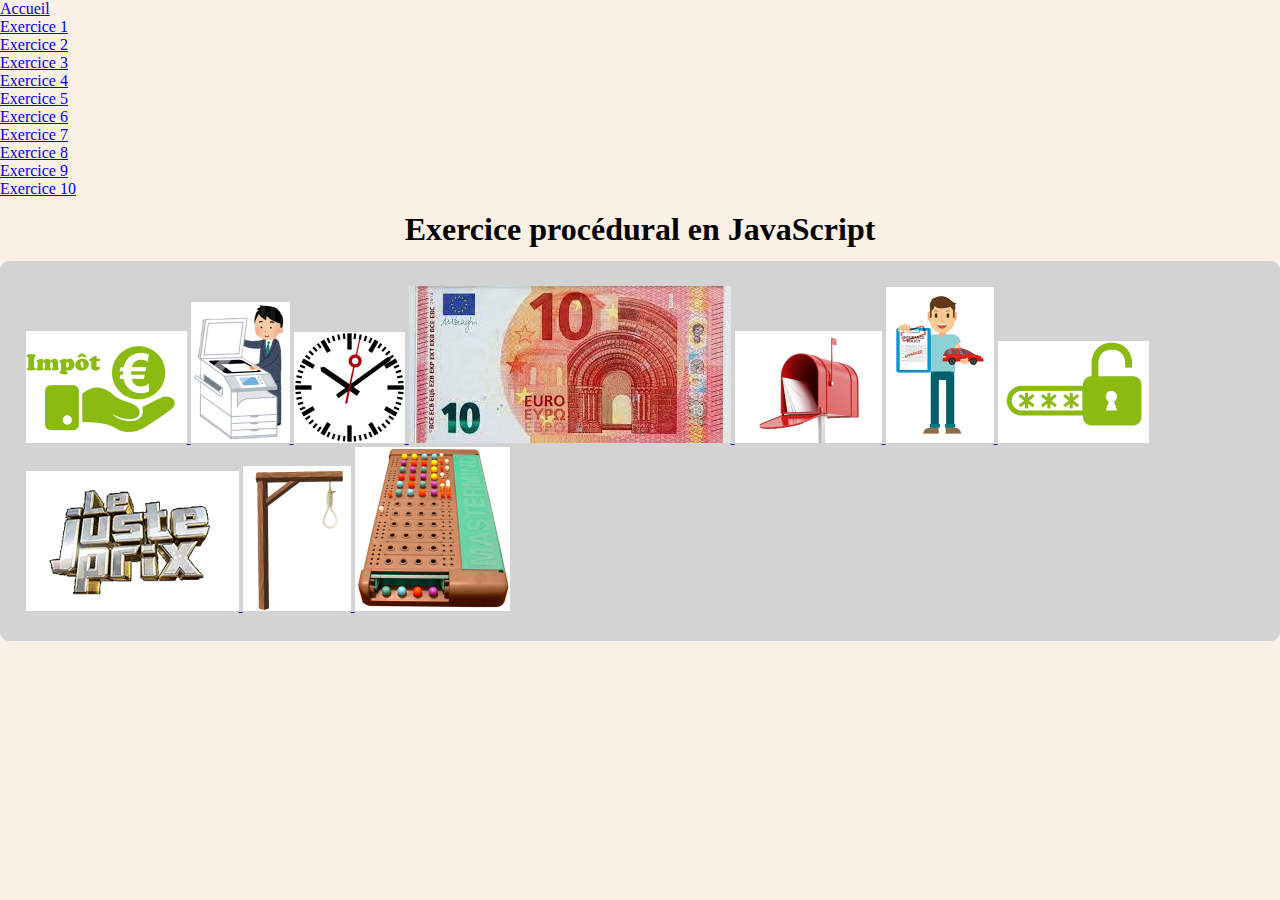
<file: index.html>
<!DOCTYPE html>
<html lang="en">

<head>
    <meta charset="UTF-8">
    <meta name="viewport" content="width=device-width, initial-scale=1.0">
    <link href="https://cdn.jsdelivr.net/npm/bootstrap@5.1.3/dist/css/bootstrap.min.css" rel="stylesheet"
        integrity="sha384-1BmE4kWBq78iYhFldvKuhfTAU6auU8tT94WrHftjDbrCEXSU1oBoqyl2QvZ6jIW3" crossorigin="anonymous">
    <link rel="stylesheet" href="./css/style.css">
    <link rel="shortcut icon" href="./images/lézard.png" type="image/x-icon">
    <title>Accueil</title>
</head>

<body>
    <header>
        <nav class="navbar navbar-expand-lg navbar-light bg-success">
            <div class="container-fluid">
                <a class="navbar-brand" href="index.html">Accueil</a>
                <button class="navbar-toggler" type="button" data-bs-toggle="collapse" data-bs-target="#navbarNav"
                    aria-controls="navbarNav" aria-expanded="false" aria-label="Toggle navigation">
                    <span class="navbar-toggler-icon"></span>
                </button>
                <div class="collapse navbar-collapse" id="navbarNav">
                    <ul class="navbar-nav">

                        <li class="nav-item">
                            <a class="nav-link" href="Exo1.html">Exercice 1</a>
                        </li>
                        <li class="nav-item">
                            <a class="nav-link" href="Exo2.html">Exercice 2</a>
                        </li>
                        <li class="nav-item">
                            <a class="nav-link" href="Exo3.html">Exercice 3</a>
                        </li>
                        <li class="nav-item">
                            <a class="nav-link" href="Exo4.html">Exercice 4</a>
                        </li>
                        <li class="nav-item">
                            <a class="nav-link" href="Exo5.html">Exercice 5</a>
                        </li>
                        <li class="nav-item">
                            <a class="nav-link" href="Exo6.html">Exercice 6</a>
                        </li>
                        <li class="nav-item">
                            <a class="nav-link" href="Exo7.html">Exercice 7</a>
                        </li>
                        <li class="nav-item">
                            <a class="nav-link" href="Exo8.html">Exercice 8</a>
                        </li>
                        <li class="nav-item">
                            <a class="nav-link" href="Exo9.html">Exercice 9</a>
                        </li>
                        <li class="nav-item">
                            <a class="nav-link" href="Exo10.html">Exercice 10</a>
                        </li>

                    </ul>
                </div>
            </div>
        </nav>
    </header>

    <h1>Exercice procédural en JavaScript</h1>

    <div class="container">
        <a href="Exo1.html">
            <img src="./images/impots.png" alt="impot">
        </a>
        <a href="Exo2.html">
            <img src="./images/photocopie.png" alt="">
        </a>
        <a href="Exo3.html">
            <img src="./images/clock.png" alt="">
        </a>
        <a href="Exo4.html">
            <img src="./images/dix_euros.jpg" alt="">
        </a>
        <a href="Exo5.html">
            <img src="./images/emailAdresse.png" alt="">
        </a>
        <a href="Exo6.html">
            <img src="./images/assurance.png" alt="">
        </a>
        <a href="Exo7.html">
            <img src="./images/cadenas.png" alt="">
        </a>
        <a href="Exo8.html">
            <img src="./images/justeprix.png" alt="">
        </a>
        <a href="Exo9.html">
            <img src="./images/penduJeu.png" alt="">
        </a>
        <a href="Exo10.html">
            <img src="./images/mastermind.png" alt="">
        </a>
    </div>




    <script src="https://cdn.jsdelivr.net/npm/bootstrap@5.1.3/dist/js/bootstrap.bundle.min.js"
        integrity="sha384-ka7Sk0Gln4gmtz2MlQnikT1wXgYsOg+OMhuP+IlRH9sENBO0LRn5q+8nbTov4+1p"
        crossorigin="anonymous"></script>
</body>

</html>
</file>
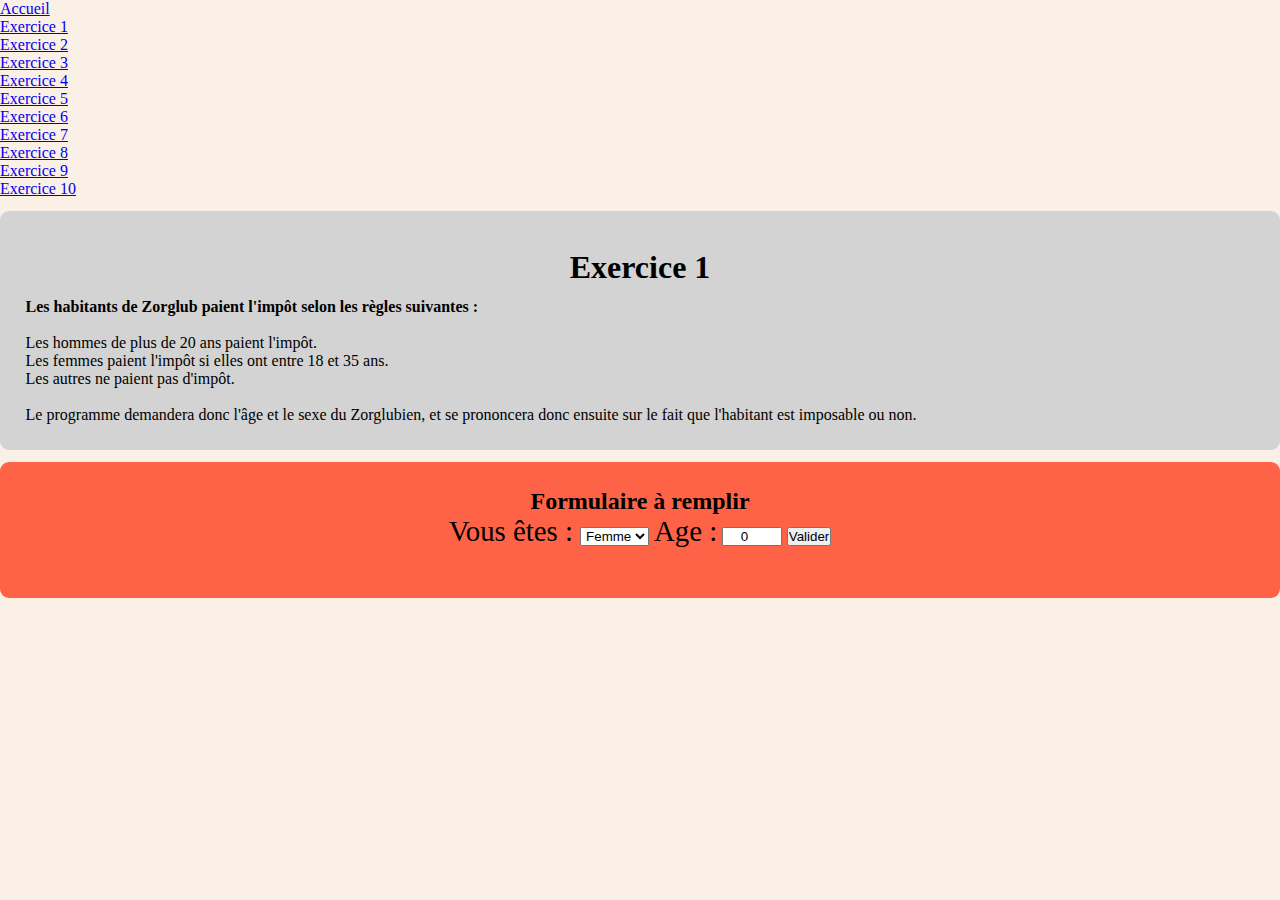
<file: Exo1.html>
<!DOCTYPE html>
<html lang="en">

<head>
    <meta charset="UTF-8">
    <meta name="viewport" content="width=device-width, initial-scale=1.0">
    <link href="https://cdn.jsdelivr.net/npm/bootstrap@5.1.3/dist/css/bootstrap.min.css" rel="stylesheet"
        integrity="sha384-1BmE4kWBq78iYhFldvKuhfTAU6auU8tT94WrHftjDbrCEXSU1oBoqyl2QvZ6jIW3" crossorigin="anonymous">
    <link rel="stylesheet" href="./css/style.css">
    <link rel="stylesheet" href="./css/exo1style.css">
    <link rel="shortcut icon" href="./images/lézard.png" type="image/x-icon">
    <title>Exercice 1</title>
</head>

<body>
    <header>
        <nav class="navbar fixed-top navbar-expand-lg navbar-light bg-success">
            <div class="container-fluid">
                <a class="navbar-brand" href="index.html">Accueil</a>
                <button class="navbar-toggler" type="button" data-bs-toggle="collapse" data-bs-target="#navbarNav"
                    aria-controls="navbarNav" aria-expanded="false" aria-label="Toggle navigation">
                    <span class="navbar-toggler-icon"></span>
                </button>
                <div class="collapse navbar-collapse" id="navbarNav">
                    <ul class="navbar-nav">

                        <li class="nav-item">
                            <a class="nav-link" href="Exo1.html">Exercice 1</a>
                        </li>
                        <li class="nav-item">
                            <a class="nav-link" href="Exo2.html">Exercice 2</a>
                        </li>
                        <li class="nav-item">
                            <a class="nav-link" href="Exo3.html">Exercice 3</a>
                        </li>
                        <li class="nav-item">
                            <a class="nav-link" href="Exo4.html">Exercice 4</a>
                        </li>
                        <li class="nav-item">
                            <a class="nav-link" href="Exo5.html">Exercice 5</a>
                        </li>
                        <li class="nav-item">
                            <a class="nav-link" href="Exo6.html">Exercice 6</a>
                        </li>
                        <li class="nav-item">
                            <a class="nav-link" href="Exo7.html">Exercice 7</a>
                        </li>
                        <li class="nav-item">
                            <a class="nav-link" href="Exo8.html">Exercice 8</a>
                        </li>
                        <li class="nav-item">
                            <a class="nav-link" href="Exo9.html">Exercice 9</a>
                        </li>
                        <li class="nav-item">
                            <a class="nav-link" href="Exo10.html">Exercice 10</a>
                        </li>

                    </ul>
                </div>
            </div>
        </nav>
    </header>


    <div class="container">
        <h1>Exercice 1</h1>
        <p>
            <strong>Les habitants de Zorglub paient l'impôt selon les règles suivantes : </strong><br>
            <br>
            Les hommes de plus de 20 ans paient l'impôt.<br>

            Les femmes paient l'impôt si elles ont entre 18 et 35 ans.<br>

            Les autres ne paient pas d'impôt.<br>
            <br>
            Le programme demandera donc l'âge et le sexe du Zorglubien, et se prononcera donc ensuite sur le fait que
            l'habitant est
            imposable ou non.
        </p>
    </div>

    <!--Début de l'exo-->
    <div id="exo" class="container">
        <h2>Formulaire à remplir</h2>


        <form action="" method="post" class="row g-1 w-50 mx-auto">
            <label class="col1" for="sex">Vous êtes : </label>
            <select class="col2" name="genre" id="genre">
                <option value="femme">Femme</option>
                <option value="homme">Homme</option>
            </select>
            <label class="col3" for="age">Age :</label>
            <input class="col4" type="number" id="age" name="age" min="0" max="100" step="1" value="0">

            <!--button-->
            <input id="valide" class="btn btn-primary col5" type="submit" value="Valider">


        </form>

        <!--Message de réponse-->
        <div id="message"></div>



    </div>


    <!--Début du Javascript-->
    <script>
        "use strict"; // Oblige la déclaration des variables
        // Zone de déclaration des PROCEDURES ET FONCTIONS
        function calculImpo(event) {
            let genre = document.getElementById("genre");
            let age = document.getElementById("age");
            let c1, c2;
            c1 = (genre.value === "homme") && (age.value > 20);
            c2 = (genre.value == "femme") && (age.value > 18) && (age < 35);
            //message
            message = document.getElementById("message");
            if (c1 || c2) {
                message.innerHTML = "<h2>Vous êtes imposable</h2>";
            } else {
                message.innerHTML = "<h2>Vous n'êtes pas imposable</h2>";
            }
            //Permet de désactiver l'envoi du formulaire
            event.preventDefault();
        }


        // Zone de déclaration des variables GLOBALES 
        // (celles du programme PRINCIPAL)


        let message;
        // Se déclenche lorsque TOUTE LA PAGE est chargée (Style, images etc..)
        window.addEventListener('load', (event) => {
            // Le code de PROGRAMME PRINCIPAL   

            //Le bouton
            let btn = document.getElementById("valide");
            btn.addEventListener("click", calculImpo
                , false);

        });



    </script>


    <script src="https://cdn.jsdelivr.net/npm/bootstrap@5.1.3/dist/js/bootstrap.bundle.min.js"
        integrity="sha384-ka7Sk0Gln4gmtz2MlQnikT1wXgYsOg+OMhuP+IlRH9sENBO0LRn5q+8nbTov4+1p"
        crossorigin="anonymous"></script>
</body>

</html>
</file>
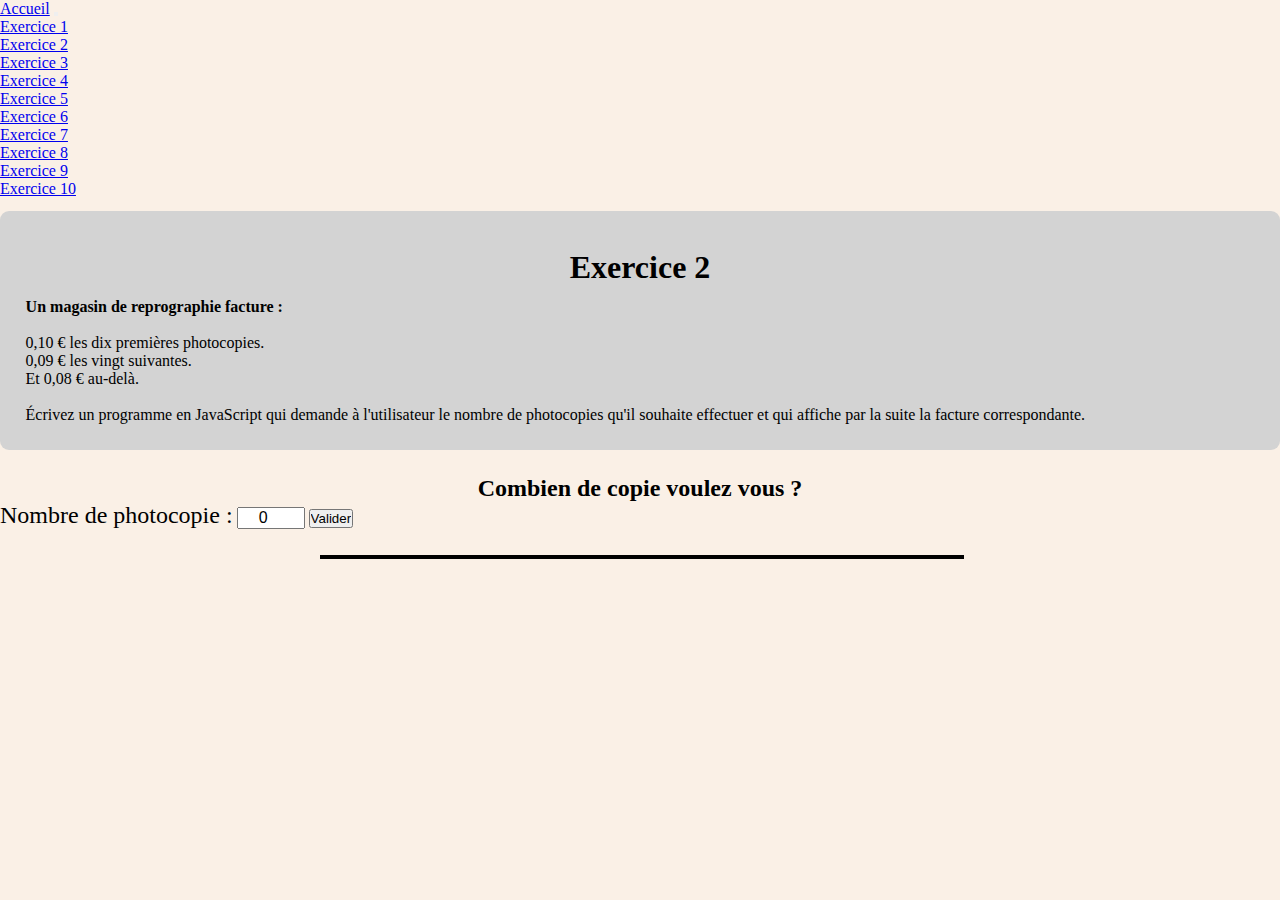
<file: Exo2.html>
<!DOCTYPE html>
<html lang="en">

<head>
    <meta charset="UTF-8">
    <meta name="viewport" content="width=device-width, initial-scale=1.0">
    <link rel="shortcut icon" href="./images/lézard.png" type="image/x-icon">
    <link href="https://cdn.jsdelivr.net/npm/bootstrap@5.1.3/dist/css/bootstrap.min.css" rel="stylesheet"
        integrity="sha384-1BmE4kWBq78iYhFldvKuhfTAU6auU8tT94WrHftjDbrCEXSU1oBoqyl2QvZ6jIW3" crossorigin="anonymous">
    <link rel="stylesheet" href="./css/style.css">
    <link rel="stylesheet" href="./css/exo2style.css">
    <title>Exercice 2</title>
</head>

<body>
    <header>
        <!--Barre de nav-->
        <nav class="navbar fixed-top navbar-expand-lg navbar-light bg-success">
            <div class="container-fluid">
                <a class="navbar-brand" href="index.html">Accueil</a>
                <button class="navbar-toggler" type="button" data-bs-toggle="collapse" data-bs-target="#navbarNav"
                    aria-controls="navbarNav" aria-expanded="false" aria-label="Toggle navigation">
                    <span class="navbar-toggler-icon"></span>
                </button>
                <div class="collapse navbar-collapse" id="navbarNav">
                    <ul class="navbar-nav">

                        <li class="nav-item">
                            <a class="nav-link" href="Exo1.html">Exercice 1</a>
                        </li>
                        <li class="nav-item">
                            <a class="nav-link" href="Exo2.html">Exercice 2</a>
                        </li>
                        <li class="nav-item">
                            <a class="nav-link" href="Exo3.html">Exercice 3</a>
                        </li>
                        <li class="nav-item">
                            <a class="nav-link" href="Exo4.html">Exercice 4</a>
                        </li>
                        <li class="nav-item">
                            <a class="nav-link" href="Exo5.html">Exercice 5</a>
                        </li>
                        <li class="nav-item">
                            <a class="nav-link" href="Exo6.html">Exercice 6</a>
                        </li>
                        <li class="nav-item">
                            <a class="nav-link" href="Exo7.html">Exercice 7</a>
                        </li>
                        <li class="nav-item">
                            <a class="nav-link" href="Exo8.html">Exercice 8</a>
                        </li>
                        <li class="nav-item">
                            <a class="nav-link" href="Exo9.html">Exercice 9</a>
                        </li>
                        <li class="nav-item">
                            <a class="nav-link" href="Exo10.html">Exercice 10</a>
                        </li>

                    </ul>
                </div>
            </div>
        </nav>
    </header>
    <!--énoncer-->
    <div class="container">
        <h1>Exercice 2</h1>
        <p>
            <strong>Un magasin de reprographie facture :</strong><br>
            <br>
            0,10 € les dix premières photocopies.<br>

            0,09 € les vingt suivantes.<br>

            Et 0,08 € au-delà.<br>
            <br>
            Écrivez un programme en JavaScript qui demande à l'utilisateur le nombre de photocopies qu'il souhaite
            effectuer et qui
            affiche par la suite la facture correspondante.
        </p>
    </div>

    <!--Début de l'exo-->

    <h2>Combien de copie voulez vous ?</h2>

    <div class="row g-1 w-50 mx-auto">
        <label id="photo" for="nombre">Nombre de photocopie :</label>
        <input type="number" id="nombreCopie" name="age" min="0" max="100" step="1" value="0">

        <!--button-->
        <input id="valide" class="btn btn-primary" type="submit" value="Valider">
    </div>

    <!--Message de réponse-->
    <div id="message"></div>


    <!--Debut du Javascript-->

    <script>
        "use strict"; // Oblige la déclaration des variables
        // Zone de déclaration des PROCEDURES ET FONCTIONS
        function calculPrix(event) {

            let message;
            message = document.getElementById("message");
            let t;
            let n = document.getElementById("nombreCopie").value;
            n = parseFloat(n);
            t = parseFloat(t);
            let montantFacture;
            if (n <= 10) {
                //alert("Votre facture est de : " + n * 0.1 + " euros " + " pour " + n + " photocopies.");
                t = (n * 0.1);
                message.innerHTML = "<h2>Votre facture est de : " + t + " euros " + " pour " + n + " photocopies.</h2>";
                //ne fonctionne pas vraiment...
                //message.innerHTML = '<div class = "alert alert - success"><strong>Votre facture est de : " + t + " euros " + " pour " + n + " photocopies.</strong></div>';


            } else {
                if (n <= 30) {
                    t = 10 * 0.1 + (n - 10) * 0.09;
                    message.innerHTML = "<h2>Votre facture est de : " + t + " euros " + " pour " + n + " photocopies.</h2>";
                }

            }
            if (n > 30) {
                t = 10 * 0.1 + 20 * 0.09 + (n - 30) * 0.08;
                message.innerHTML = "<h2>Votre facture est de : " + t + " euros " + " pour " + n + " photocopies.</h2>";

            }
            //Permet de désactiver l'envoi du formulaire
            event.preventDefault();

        }
        // Zone de déclaration des variables GLOBALES 
        // (celles du programme PRINCIPAL)
        let message;

        // Se déclenche lorsque TOUTE LA PAGE est chargée (Style, images etc..)
        window.addEventListener('load', (event) => {
            // Le code de PROGRAMME PRINCIPAL



            let btn = document.getElementById("valide");
            btn.addEventListener("click", calculPrix
                , false);

        });



    </script>


    <script src="https://cdn.jsdelivr.net/npm/bootstrap@5.1.3/dist/js/bootstrap.bundle.min.js"
        integrity="sha384-ka7Sk0Gln4gmtz2MlQnikT1wXgYsOg+OMhuP+IlRH9sENBO0LRn5q+8nbTov4+1p"
        crossorigin="anonymous"></script>
</body>

</html>
</file>
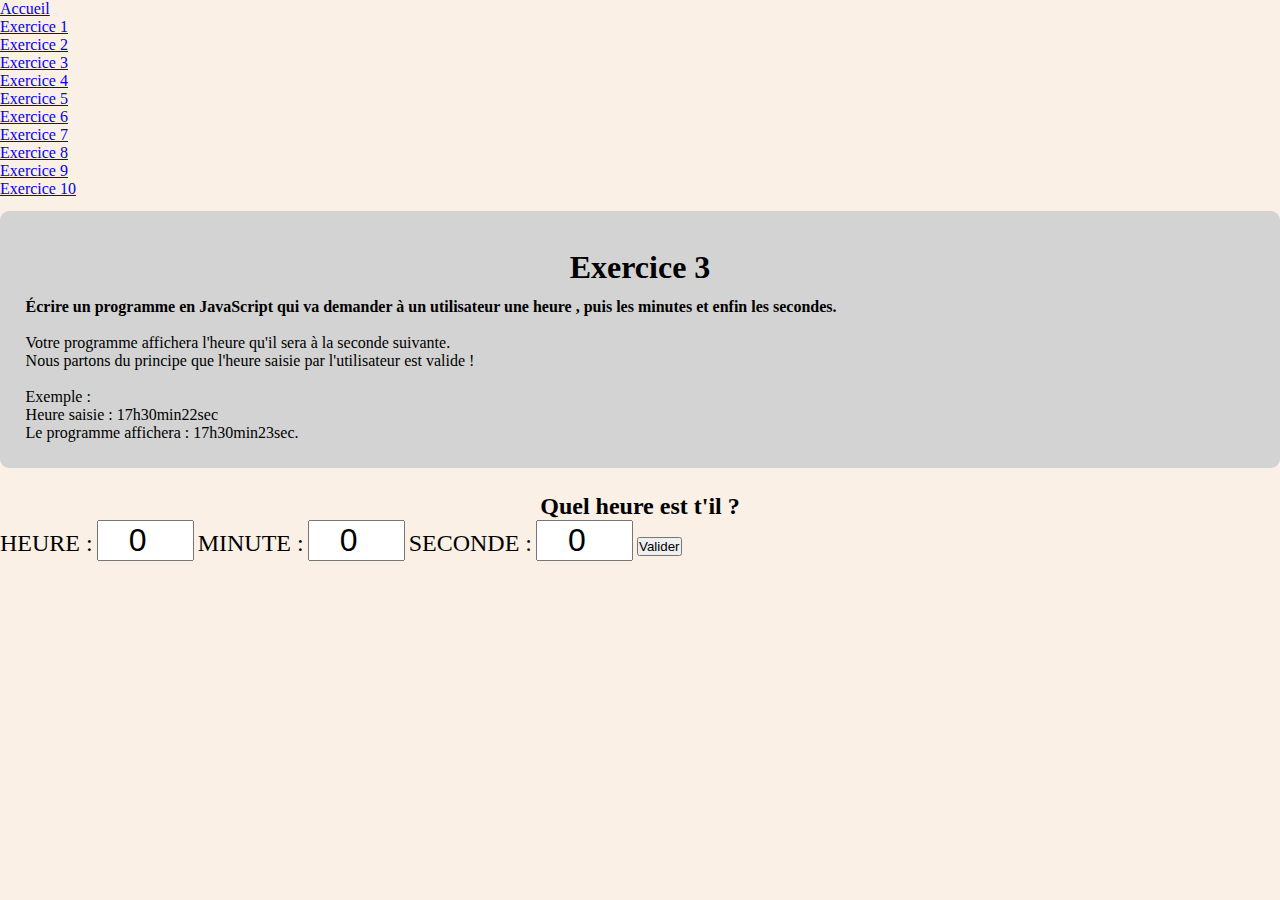
<file: Exo3.html>
<!DOCTYPE html>
<html lang="en">

<head>
    <meta charset="UTF-8">
    <meta name="viewport" content="width=device-width, initial-scale=1.0">
    <link href="https://cdn.jsdelivr.net/npm/bootstrap@5.1.3/dist/css/bootstrap.min.css" rel="stylesheet"
        integrity="sha384-1BmE4kWBq78iYhFldvKuhfTAU6auU8tT94WrHftjDbrCEXSU1oBoqyl2QvZ6jIW3" crossorigin="anonymous">
    <link rel="stylesheet" href="./css/style.css">
    <link rel="stylesheet" href="./css/exo3style.css">
    <link rel="shortcut icon" href="./images/lézard.png" type="image/x-icon">
    <title>Exercice 3</title>
</head>

<body>
    <header>
        <!--Barre de nav-->
        <nav class="navbar fixed-top navbar-expand-lg navbar-light bg-success">
            <div class="container-fluid">
                <a class="navbar-brand" href="index.html">Accueil</a>
                <button class="navbar-toggler" type="button" data-bs-toggle="collapse" data-bs-target="#navbarNav"
                    aria-controls="navbarNav" aria-expanded="false" aria-label="Toggle navigation">
                    <span class="navbar-toggler-icon"></span>
                </button>
                <div class="collapse navbar-collapse" id="navbarNav">
                    <ul class="navbar-nav">

                        <li class="nav-item">
                            <a class="nav-link" href="Exo1.html">Exercice 1</a>
                        </li>
                        <li class="nav-item">
                            <a class="nav-link" href="Exo2.html">Exercice 2</a>
                        </li>
                        <li class="nav-item">
                            <a class="nav-link" href="Exo3.html">Exercice 3</a>
                        </li>
                        <li class="nav-item">
                            <a class="nav-link" href="Exo4.html">Exercice 4</a>
                        </li>
                        <li class="nav-item">
                            <a class="nav-link" href="Exo5.html">Exercice 5</a>
                        </li>
                        <li class="nav-item">
                            <a class="nav-link" href="Exo6.html">Exercice 6</a>
                        </li>
                        <li class="nav-item">
                            <a class="nav-link" href="Exo7.html">Exercice 7</a>
                        </li>
                        <li class="nav-item">
                            <a class="nav-link" href="Exo8.html">Exercice 8</a>
                        </li>
                        <li class="nav-item">
                            <a class="nav-link" href="Exo9.html">Exercice 9</a>
                        </li>
                        <li class="nav-item">
                            <a class="nav-link" href="Exo10.html">Exercice 10</a>
                        </li>

                    </ul>
                </div>
            </div>
        </nav>
    </header>
    <!--énoncer-->
    <div class="container">
        <h1>Exercice 3</h1>
        <p>
            <strong>Écrire un programme en JavaScript qui va demander à un utilisateur une heure , puis les minutes et
                enfin les secondes.</strong><br>
            <br>
            Votre programme affichera l'heure qu'il sera à la seconde suivante.<br>

            Nous partons du principe que l'heure saisie par l'utilisateur est valide !<br>
            <br>
            Exemple :<br>

            Heure saisie : 17h30min22sec<br>
            Le programme affichera : 17h30min23sec.
        </p>
    </div>

    <!--Début de l'exo-->
    <div id="form" class="row g-1 w-50 mx-auto">

        <h2 id="question">Quel heure est t'il ?</h2>

        <label class="temps" for="heure">HEURE :</label>
        <input class="zero" type="number" id="heure" name="heure" min="0" max="23" step="1" value="0">

        <label class="temps" for="minute">MINUTE :</label>
        <input class="zero" type="number" id="minute" name="minute" min="0" max="59" step="1" value="0">

        <label class="temps" for="seconde">SECONDE :</label>
        <input class="zero" type="number" id="seconde" name="seconde" min="0" max="59" step="1" value="0">

        <!--button-->
        <button id="valide" type="button" class="btn btn-primary">Valider</button>
    </div>

    <!--Message de réponse-->
    <div id="message"></div>


    <!--Debut du Javascript-->

    <script>
        "use strict"; // Oblige la déclaration des variables
        // Zone de déclaration des PROCEDURES ET FONCTIONS
        let btn = document.querySelector("#valide");
        // Zone de déclaration des variables GLOBALES 
        // (celles du programme PRINCIPAL)

        // Se déclenche lorsque TOUTE LA PAGE est chargée (Style, images etc..)
        window.addEventListener('load', (event) => {
            // Le code de PROGRAMME PRINCIPAL
            btn.addEventListener("click",
                () => {

                    let h = document.getElementById("heure").value;
                    let m = document.getElementById("minute").value;
                    let s = document.getElementById("seconde").value;

                    s = parseInt(s) + 1;
                    if (s == 60) {
                        s = 0;
                        m = parseInt(m) + 1;
                        if (m == 60) {
                            m = 0;
                            h = parseInt(h) + 1;
                            if (h == 24) {
                                h = o;
                            }
                        }
                    }
                    message.innerHTML = "Dans une seconde il sera : " + h + " heure " + m + " minute " + s + " seconde";
                }, false);
        });

    </script>
    <script src="https://cdn.jsdelivr.net/npm/bootstrap@5.1.3/dist/js/bootstrap.bundle.min.js"
        integrity="sha384-ka7Sk0Gln4gmtz2MlQnikT1wXgYsOg+OMhuP+IlRH9sENBO0LRn5q+8nbTov4+1p"
        crossorigin="anonymous"></script>
</body>

</html>
</file>
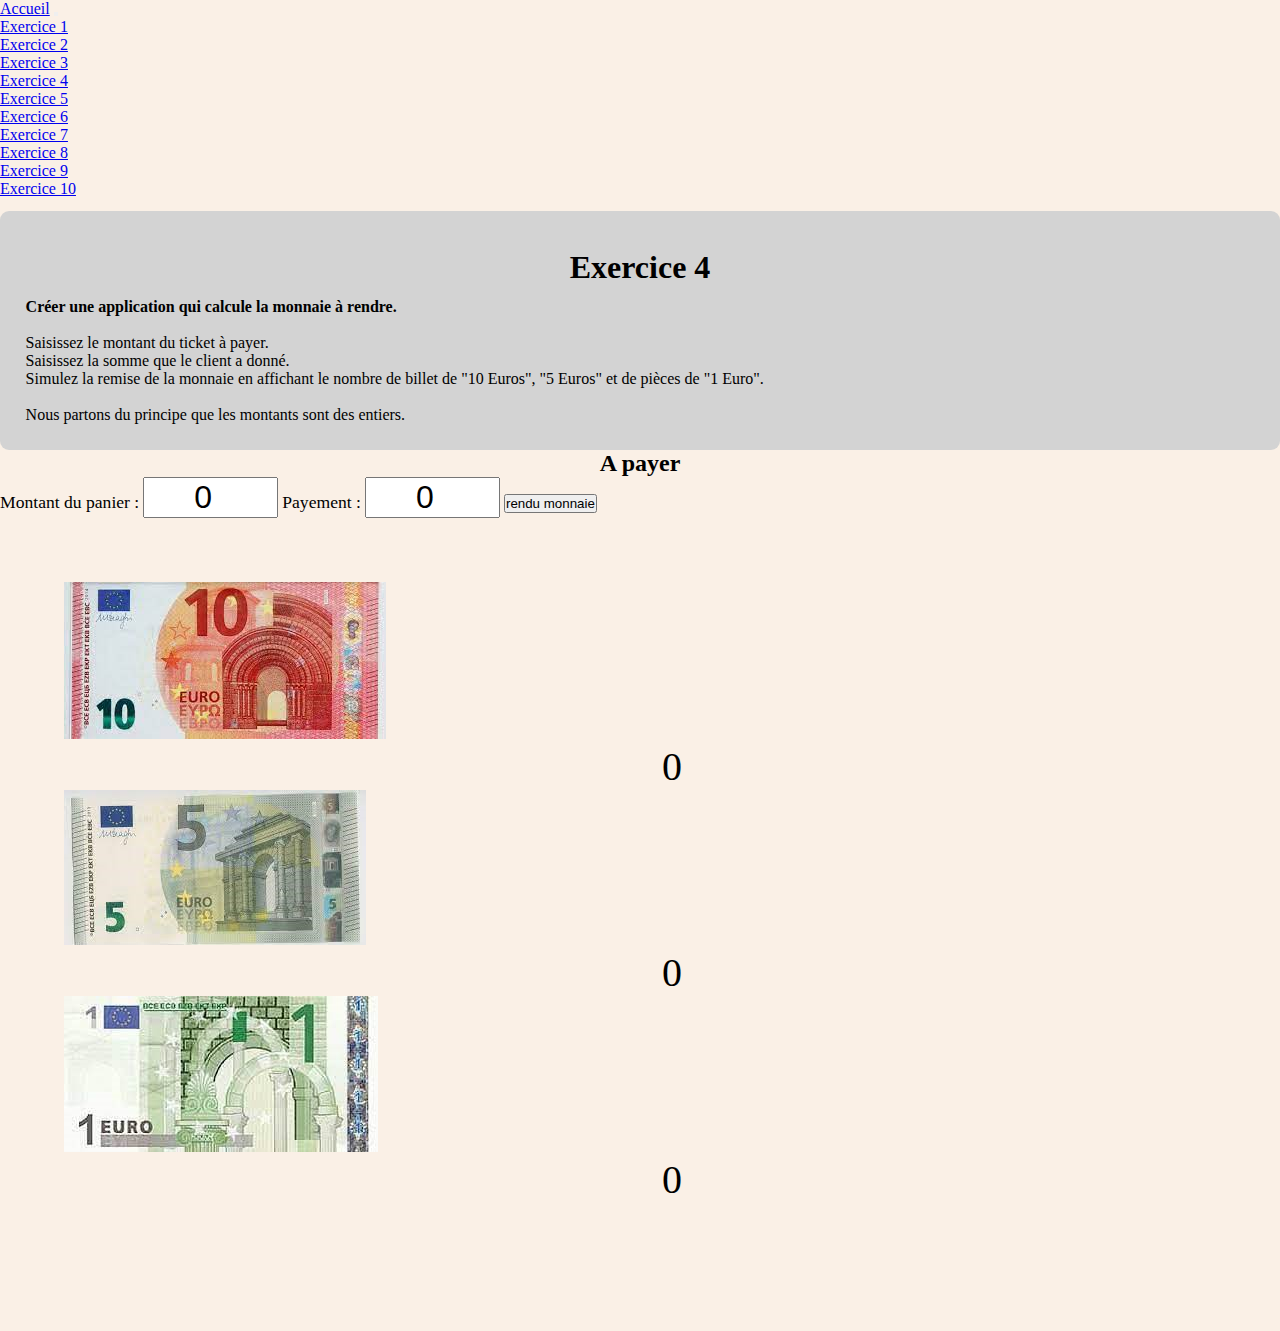
<file: Exo4.html>
<!DOCTYPE html>
<html lang="en">

<head>
    <meta charset="UTF-8">
    <meta name="viewport" content="width=device-width, initial-scale=1.0">
    <link href="https://cdn.jsdelivr.net/npm/bootstrap@5.1.3/dist/css/bootstrap.min.css" rel="stylesheet"
        integrity="sha384-1BmE4kWBq78iYhFldvKuhfTAU6auU8tT94WrHftjDbrCEXSU1oBoqyl2QvZ6jIW3" crossorigin="anonymous">
    <link rel="stylesheet" href="./css/style.css">
    <link rel="stylesheet" href="./css/exo4style.css">
    <link rel="shortcut icon" href="./images/lézard.png" type="image/x-icon">
    <title>Exercice 4</title>
</head>

<body>
    <header>
        <!--Barre de nav-->
        <nav class="navbar fixed-top navbar-expand-lg navbar-light bg-success">
            <div class="container-fluid">
                <a class="navbar-brand" href="index.html">Accueil</a>
                <button class="navbar-toggler" type="button" data-bs-toggle="collapse" data-bs-target="#navbarNav"
                    aria-controls="navbarNav" aria-expanded="false" aria-label="Toggle navigation">
                    <span class="navbar-toggler-icon"></span>
                </button>
                <div class="collapse navbar-collapse" id="navbarNav">
                    <ul class="navbar-nav">

                        <li class="nav-item">
                            <a class="nav-link" href="Exo1.html">Exercice 1</a>
                        </li>
                        <li class="nav-item">
                            <a class="nav-link" href="Exo2.html">Exercice 2</a>
                        </li>
                        <li class="nav-item">
                            <a class="nav-link" href="Exo3.html">Exercice 3</a>
                        </li>
                        <li class="nav-item">
                            <a class="nav-link" href="Exo4.html">Exercice 4</a>
                        </li>
                        <li class="nav-item">
                            <a class="nav-link" href="Exo5.html">Exercice 5</a>
                        </li>
                        <li class="nav-item">
                            <a class="nav-link" href="Exo6.html">Exercice 6</a>
                        </li>
                        <li class="nav-item">
                            <a class="nav-link" href="Exo7.html">Exercice 7</a>
                        </li>
                        <li class="nav-item">
                            <a class="nav-link" href="Exo8.html">Exercice 8</a>
                        </li>
                        <li class="nav-item">
                            <a class="nav-link" href="Exo9.html">Exercice 9</a>
                        </li>
                        <li class="nav-item">
                            <a class="nav-link" href="Exo10.html">Exercice 10</a>
                        </li>

                    </ul>
                </div>
            </div>
        </nav>
    </header>
    <!--énoncer-->
    <div class="container">
        <h1>Exercice 4</h1>
        <p>
            <strong>Créer une application qui calcule la monnaie à rendre.</strong><br>
            <br>
            Saisissez le montant du ticket à payer.<br>

            Saisissez la somme que le client a donné.<br>

            Simulez la remise de la monnaie en affichant le nombre de billet de "10 Euros", "5 Euros" et de pièces de "1
            Euro".<br>
            <br>
            Nous partons du principe que les montants sont des entiers.
        </p>
    </div>

    <!--Début de l'exo-->

    <h2>A payer</h2>
    <div class="row g-1 w-50 mx-auto">
        <label class="texte" for="panier">Montant du panier :</label>
        <input class="zero" type="number" id="panier" name="panier" min="0" max="1000" step="1" value="0">

        <label class="texte" for="payement">Payement :</label>
        <input class="zero" type="number" id="payement" name="payement" min="0" max="1000" step="1" value="0">

        <!--button-->
        <button id="valide" type="button" class="btn btn-primary">rendu monnaie</button>
    </div>
    <!--Message de réponse-->
    <div id="message"></div>




    <!--images des billets-->
    <div id="billets" class="row align-items-start">
        <div class="billet10 col-md-4">
            <img id="dix" class="" src="./images/dix_euros.jpg" />
            <div class="" id="billetDix">0</div>
        </div>

        <div class="billet5 col-md-4">
            <img class="" src="./images/cinq_euros.jpg" />
            <div id="billetCinq" class="">0</div>
        </div>

        <div class="billet1 col-md-4">
            <img class="" src="./images/un_euro.jpg" />
            <div id="billetUn" class="">0</div>
        </div>
    </div>


    <!--Début de Javascript-->
    <script>
        "use strict"; // Oblige la déclaration des variables
        // Zone de déclaration des PROCEDURES ET FONCTIONS
        let btn = document.querySelector("#valide");
        // Zone de déclaration des variables GLOBALES 
        // (celles du programme PRINCIPAL)

        // Se déclenche lorsque TOUTE LA PAGE est chargée (Style, images etc..)
        window.addEventListener('load', (event) => {
            // Le code de PROGRAMME PRINCIPAL
            btn.addEventListener("click",
                () => {
                    let prix = document.getElementById("panier").value;
                    let montantPayer = document.getElementById("payement").value;
                    let monnaie = montantPayer - prix;
                    message.innerHTML = "Je vous dois :" + monnaie + " euro.";
                    //rendu de la monnaie
                    let b10 = 0;
                    while (monnaie >= 10) {
                        b10 = b10 + 1;
                        monnaie = monnaie - 10;
                    }
                    billetDix.innerHTML = b10;

                    let b5 = 0;
                    while (monnaie >= 5) {
                        b5 = b5 + 1;
                        monnaie = monnaie - 5;
                    }
                    billetCinq.innerHTML = b5;

                    let b1 = 0;
                    while (monnaie >= 1) {
                        b1 = b1 + 1;
                        monnaie = monnaie - 1;
                    }
                    billetUn.innerHTML = b1;
                }, false);
        });



    </script>


    <script src="https://cdn.jsdelivr.net/npm/bootstrap@5.1.3/dist/js/bootstrap.bundle.min.js"
        integrity="sha384-ka7Sk0Gln4gmtz2MlQnikT1wXgYsOg+OMhuP+IlRH9sENBO0LRn5q+8nbTov4+1p"
        crossorigin="anonymous"></script>
</body>

</html>
</file>
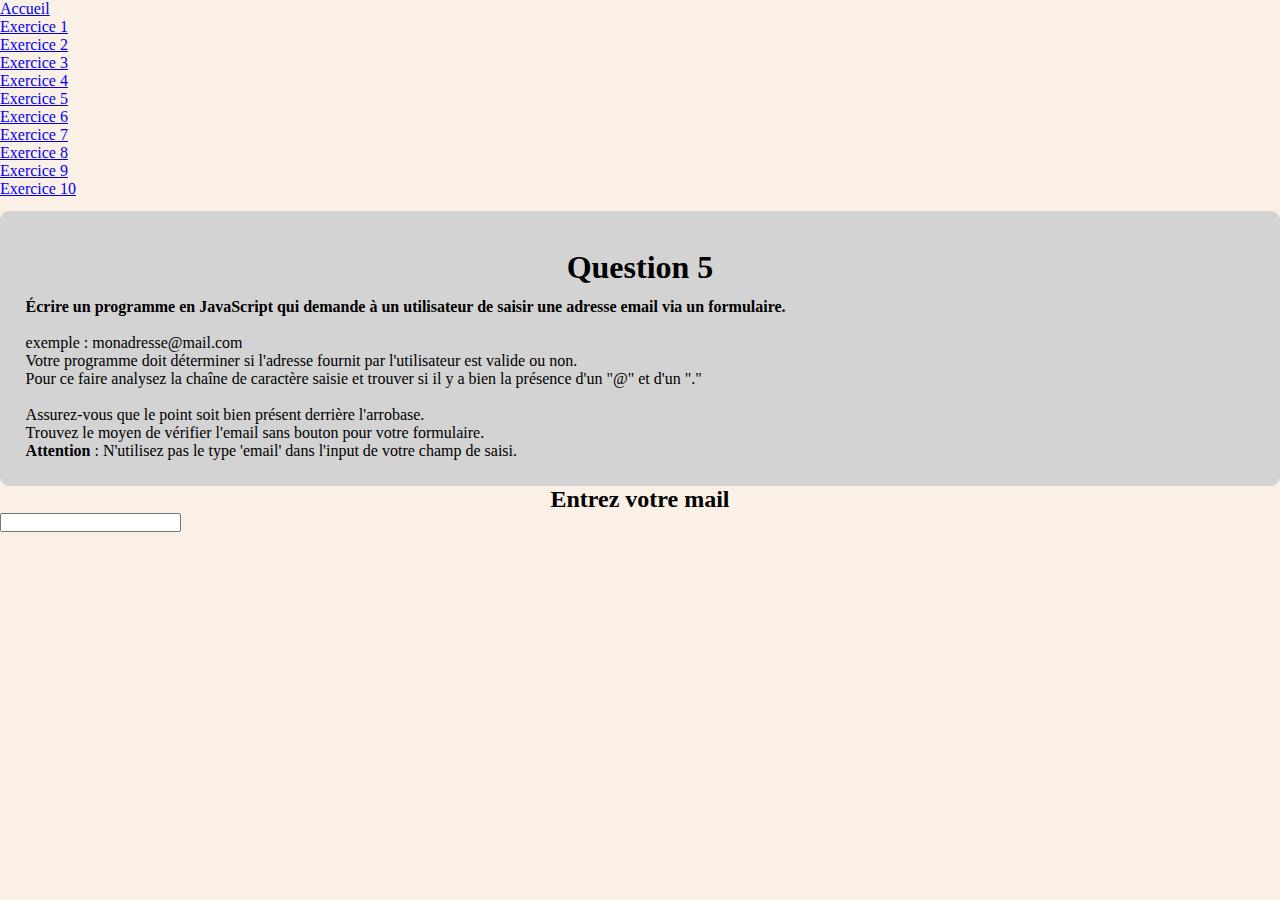
<file: Exo5.html>
<!DOCTYPE html>
<html lang="en">

<head>
    <meta charset="UTF-8">
    <meta name="viewport" content="width=device-width, initial-scale=1.0">
    <link href="https://cdn.jsdelivr.net/npm/bootstrap@5.1.3/dist/css/bootstrap.min.css" rel="stylesheet"
        integrity="sha384-1BmE4kWBq78iYhFldvKuhfTAU6auU8tT94WrHftjDbrCEXSU1oBoqyl2QvZ6jIW3" crossorigin="anonymous">
    <link rel="stylesheet" href="./css/style.css">
    <link rel="stylesheet" href="./css/exo5style.css">
    <link rel="shortcut icon" href="./images/lézard.png" type="image/x-icon">
    <title>Exercice 5</title>
</head>

<body>
    <header>
        <!--Barre de nav-->
        <nav class="navbar navbar-expand-lg navbar-light bg-success">
            <div class="container-fluid">
                <a class="navbar-brand" href="index.html">Accueil</a>
                <button class="navbar-toggler" type="button" data-bs-toggle="collapse" data-bs-target="#navbarNav"
                    aria-controls="navbarNav" aria-expanded="false" aria-label="Toggle navigation">
                    <span class="navbar-toggler-icon"></span>
                </button>
                <div class="collapse navbar-collapse" id="navbarNav">
                    <ul class="navbar-nav">

                        <li class="nav-item">
                            <a class="nav-link" href="Exo1.html">Exercice 1</a>
                        </li>
                        <li class="nav-item">
                            <a class="nav-link" href="Exo2.html">Exercice 2</a>
                        </li>
                        <li class="nav-item">
                            <a class="nav-link" href="Exo3.html">Exercice 3</a>
                        </li>
                        <li class="nav-item">
                            <a class="nav-link" href="Exo4.html">Exercice 4</a>
                        </li>
                        <li class="nav-item">
                            <a class="nav-link" href="Exo5.html">Exercice 5</a>
                        </li>
                        <li class="nav-item">
                            <a class="nav-link" href="Exo6.html">Exercice 6</a>
                        </li>
                        <li class="nav-item">
                            <a class="nav-link" href="Exo7.html">Exercice 7</a>
                        </li>
                        <li class="nav-item">
                            <a class="nav-link" href="Exo8.html">Exercice 8</a>
                        </li>
                        <li class="nav-item">
                            <a class="nav-link" href="Exo9.html">Exercice 9</a>
                        </li>
                        <li class="nav-item">
                            <a class="nav-link" href="Exo10.html">Exercice 10</a>
                        </li>

                    </ul>
                </div>
            </div>
        </nav>
    </header>
    <!--énoncer-->
    <div class="container">
        <h1>Question 5</h1>
        <p>
            <strong>Écrire un programme en JavaScript qui demande à un utilisateur de saisir une adresse email via un
                formulaire.</strong><br>
            <br>
            exemple : monadresse@mail.com<br>

            Votre programme doit déterminer si l'adresse fournit par l'utilisateur est valide ou non.<br>

            Pour ce faire analysez la chaîne de caractère saisie et trouver si il y a bien la présence d'un "@" et d'un
            "."<br>
            <br>
            Assurez-vous que le point soit bien présent derrière l'arrobase.<br>

            Trouvez le moyen de vérifier l'email sans bouton pour votre formulaire.<br>
            <strong>Attention</strong> : N'utilisez pas le type 'email' dans l'input de votre champ de saisi.
        </p>
    </div>

    <!--Début de l'exo-->

    <h2>Entrez votre mail</h2>
    <div class="te">
        <input id="texte" type="text">
    </div>

    <!--Message de réponse-->
    <div id="message"></div>

    <script>
        "use strict"; // Oblige la déclaration des variables
        // Zone de déclaration des PROCEDURES ET FONCTIONS

        // Zone de déclaration des variables GLOBALES 
        // (celles du programme PRINCIPAL)

        // Se déclenche lorsque TOUTE LA PAGE est chargée (Style, images etc..)
        window.addEventListener('load', (event) => {
            // Le code de PROGRAMME PRINCIPAL
            let message = document.getElementById("message");
            let texte = document.getElementById("texte");
            texte.addEventListener("keyup",
                (event) => {

                    //permet de récupérer la valeur du texte frappé
                    let saisi = event.target.value;

                    if ((saisi.indexOf("@") != -1) && (saisi.indexOf(".") != -1)) {
                        message.innerHTML = "<h2>Votre mail est valide</h2>";
                    } else {
                        message.innerHTML = "Votre mail est invalide";
                    }



                }, false);

            // console.log(str.substring(1, 3));
            // Expected output: "oz"
            // console.log(saisi.substring(0, saisi.lenght));
            // alert(saisi.substring(0, 10));


            //faire un deuxième Event ?

            texte.addEventListener("change",
                (event) => {

                    //permet de récupérer la valeur du texte frappé
                    let saisi = event.target.value;
                    console.log(saisi.substring(0, saisi.lenght));
                    if (saisi != "@", ".") {
                        message.innerHTML = "<h2>ATTENTION vous avez inversez le @ et le .</h2>";

                    }

                }, false);
        });



    </script>

    <script src="https://cdn.jsdelivr.net/npm/bootstrap@5.1.3/dist/js/bootstrap.bundle.min.js"
        integrity="sha384-ka7Sk0Gln4gmtz2MlQnikT1wXgYsOg+OMhuP+IlRH9sENBO0LRn5q+8nbTov4+1p"
        crossorigin="anonymous"></script>
</body>

</html>
</file>
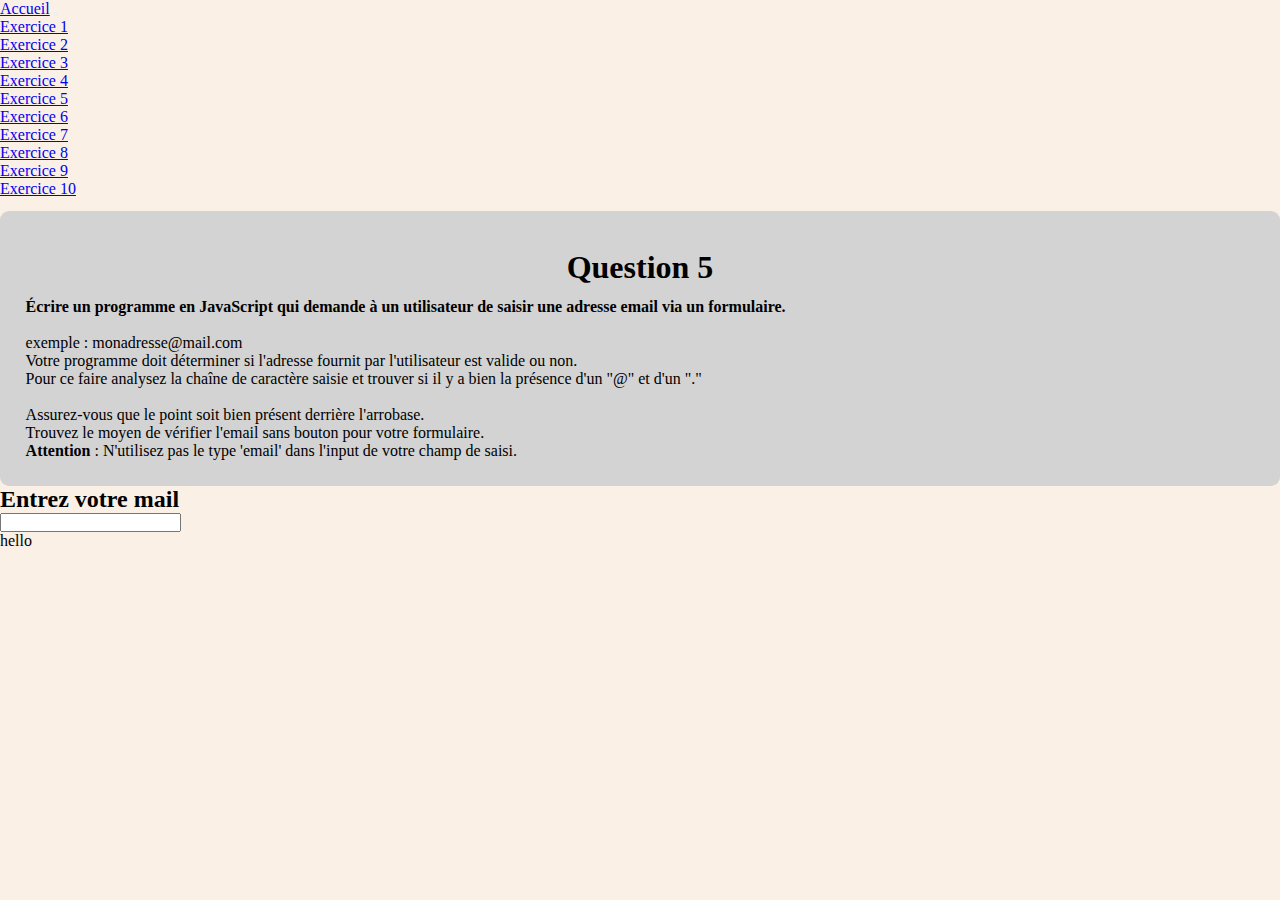
<file: Exo5test.html>
<!DOCTYPE html>
<html lang="en">

<head>
    <meta charset="UTF-8">
    <meta name="viewport" content="width=device-width, initial-scale=1.0">
    <link href="https://cdn.jsdelivr.net/npm/bootstrap@5.1.3/dist/css/bootstrap.min.css" rel="stylesheet"
        integrity="sha384-1BmE4kWBq78iYhFldvKuhfTAU6auU8tT94WrHftjDbrCEXSU1oBoqyl2QvZ6jIW3" crossorigin="anonymous">
    <link rel="stylesheet" href="./css/style.css">
    <title>Accueil</title>
</head>

<body>
    <header>
        <!--Barre de nav-->
        <nav class="navbar navbar-expand-lg navbar-light bg-success">
            <div class="container-fluid">
                <a class="navbar-brand" href="index.html">Accueil</a>
                <button class="navbar-toggler" type="button" data-bs-toggle="collapse" data-bs-target="#navbarNav"
                    aria-controls="navbarNav" aria-expanded="false" aria-label="Toggle navigation">
                    <span class="navbar-toggler-icon"></span>
                </button>
                <div class="collapse navbar-collapse" id="navbarNav">
                    <ul class="navbar-nav">

                        <li class="nav-item">
                            <a class="nav-link" href="Exo1.html">Exercice 1</a>
                        </li>
                        <li class="nav-item">
                            <a class="nav-link" href="Exo2.html">Exercice 2</a>
                        </li>
                        <li class="nav-item">
                            <a class="nav-link" href="Exo3.html">Exercice 3</a>
                        </li>
                        <li class="nav-item">
                            <a class="nav-link" href="Exo4.html">Exercice 4</a>
                        </li>
                        <li class="nav-item">
                            <a class="nav-link" href="Exo5.html">Exercice 5</a>
                        </li>
                        <li class="nav-item">
                            <a class="nav-link" href="Exo6.html">Exercice 6</a>
                        </li>
                        <li class="nav-item">
                            <a class="nav-link" href="Exo7.html">Exercice 7</a>
                        </li>
                        <li class="nav-item">
                            <a class="nav-link" href="Exo8.html">Exercice 8</a>
                        </li>
                        <li class="nav-item">
                            <a class="nav-link" href="Exo9.html">Exercice 9</a>
                        </li>
                        <li class="nav-item">
                            <a class="nav-link" href="Exo10.html">Exercice 10</a>
                        </li>

                    </ul>
                </div>
            </div>
        </nav>
    </header>
    <!--énoncer-->
    <div class="container">
        <h1>Question 5</h1>
        <p>
            <strong>Écrire un programme en JavaScript qui demande à un utilisateur de saisir une adresse email via un
                formulaire.</strong><br>
            <br>
            exemple : monadresse@mail.com<br>

            Votre programme doit déterminer si l'adresse fournit par l'utilisateur est valide ou non.<br>

            Pour ce faire analysez la chaîne de caractère saisie et trouver si il y a bien la présence d'un "@" et d'un
            "."<br>
            <br>
            Assurez-vous que le point soit bien présent derrière l'arrobase.<br>

            Trouvez le moyen de vérifier l'email sans bouton pour votre formulaire.<br>
            <strong>Attention</strong> : N'utilisez pas le type 'email' dans l'input de votre champ de saisi.
        </p>
    </div>

    <!--Début de l'exo-->

    <h2>Entrez votre mail</h2>

    <input id="texte" type="text">

    <!--Message de réponse-->
    <div id="message">hello</div>

    <script>
        "use strict"; // Oblige la déclaration des variables
        // Zone de déclaration des PROCEDURES ET FONCTIONS

        // Zone de déclaration des variables GLOBALES 
        // (celles du programme PRINCIPAL)

        // Se déclenche lorsque TOUTE LA PAGE est chargée (Style, images etc..)
        window.addEventListener('load', (event) => {
            // Le code de PROGRAMME PRINCIPAL
            let message = document.getElementById("message");
            let texte = document.getElementById("texte");
            texte.addEventListener("change",
                (event) => {
                    alert("fonction fonctionne");
                    alert(texte);


                    if (texte.indexOf("@")) {
                        message.innerHTML = "votre mail contient un @";
                    } else {
                        message.innerHTML = "Vous avez oubliez le @"
                    }

                }, false);

            texte.addEventListener("keydown",
                (event) => {
                    alert("fonction 2 fonctionne");
                    texte.substring(0)
                    alert(texte);
                    texte.indexOf("@");
                    texte.includes(a, b, c, d, e);
                    alert(texte);
                    console.log(texte);

                }, false);



            //a enlever
            message.addEventListener("click",
                () => {
                    message.innerHTML = "coucou";
                }
                , false);

        });



    </script>


    <script src="https://cdn.jsdelivr.net/npm/bootstrap@5.1.3/dist/js/bootstrap.bundle.min.js"
        integrity="sha384-ka7Sk0Gln4gmtz2MlQnikT1wXgYsOg+OMhuP+IlRH9sENBO0LRn5q+8nbTov4+1p"
        crossorigin="anonymous"></script>
</body>

</html>
</file>
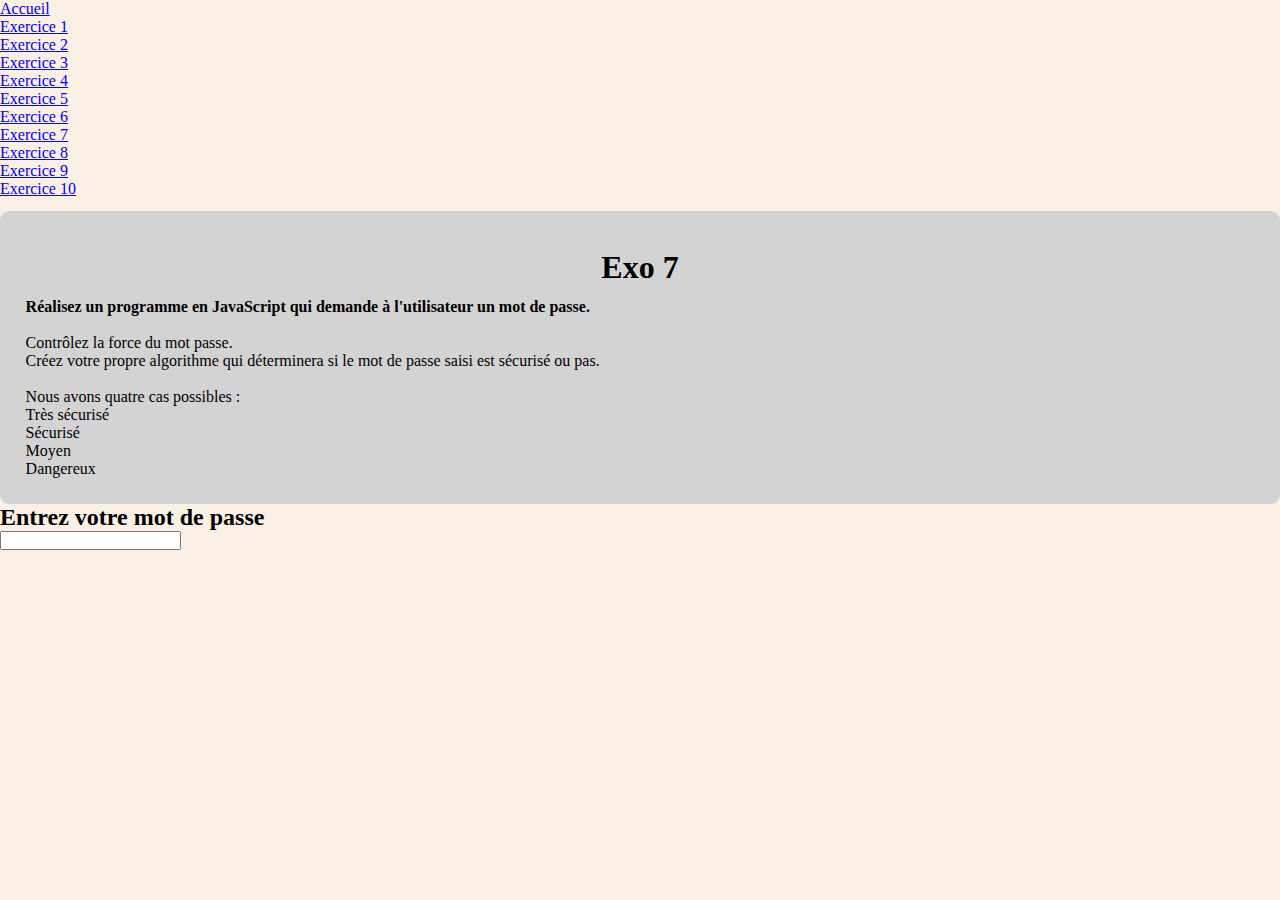
<file: Exo7 copy.html>
<!DOCTYPE html>
<html lang="en">

<head>
    <meta charset="UTF-8">
    <meta name="viewport" content="width=device-width, initial-scale=1.0">
    <link href="https://cdn.jsdelivr.net/npm/bootstrap@5.1.3/dist/css/bootstrap.min.css" rel="stylesheet"
        integrity="sha384-1BmE4kWBq78iYhFldvKuhfTAU6auU8tT94WrHftjDbrCEXSU1oBoqyl2QvZ6jIW3" crossorigin="anonymous">
    <link rel="stylesheet" href="./css/style.css">
    <link rel="shortcut icon" href="./images/lézard.png" type="image/x-icon">
    <title>Exercice 7</title>
</head>

<body>
    <header>
        <!--Barre de nav-->
        <nav class="navbar navbar-expand-lg navbar-light bg-success">
            <div class="container-fluid">
                <a class="navbar-brand" href="index.html">Accueil</a>
                <button class="navbar-toggler" type="button" data-bs-toggle="collapse" data-bs-target="#navbarNav"
                    aria-controls="navbarNav" aria-expanded="false" aria-label="Toggle navigation">
                    <span class="navbar-toggler-icon"></span>
                </button>
                <div class="collapse navbar-collapse" id="navbarNav">
                    <ul class="navbar-nav">

                        <li class="nav-item">
                            <a class="nav-link" href="Exo1.html">Exercice 1</a>
                        </li>
                        <li class="nav-item">
                            <a class="nav-link" href="Exo2.html">Exercice 2</a>
                        </li>
                        <li class="nav-item">
                            <a class="nav-link" href="Exo3.html">Exercice 3</a>
                        </li>
                        <li class="nav-item">
                            <a class="nav-link" href="Exo4.html">Exercice 4</a>
                        </li>
                        <li class="nav-item">
                            <a class="nav-link" href="Exo5.html">Exercice 5</a>
                        </li>
                        <li class="nav-item">
                            <a class="nav-link" href="Exo6.html">Exercice 6</a>
                        </li>
                        <li class="nav-item">
                            <a class="nav-link" href="Exo7.html">Exercice 7</a>
                        </li>
                        <li class="nav-item">
                            <a class="nav-link" href="Exo8.html">Exercice 8</a>
                        </li>
                        <li class="nav-item">
                            <a class="nav-link" href="Exo9.html">Exercice 9</a>
                        </li>
                        <li class="nav-item">
                            <a class="nav-link" href="Exo10.html">Exercice 10</a>
                        </li>

                    </ul>
                </div>
            </div>
        </nav>
    </header>
    <!--énoncer-->
    <div class="container">
        <h1>Exo 7</h1>
        <p>
            <strong>Réalisez un programme en JavaScript qui demande à l'utilisateur un mot de passe.</strong><br>
            <br>
            Contrôlez la force du mot passe.<br>

            Créez votre propre algorithme qui déterminera si le mot de passe saisi est sécurisé ou pas.<br>
            <br>
            Nous avons quatre cas possibles :<br>
            Très sécurisé<br>
            Sécurisé<br>
            Moyen<br>
            Dangereux<br>
        </p>
    </div>

    <!--Début de l'exo-->

    <h2>Entrez votre mot de passe</h2>

    <input id="texte" type="text">

    <!--Message de réponse-->
    <div id="message"></div>

    <script>
        "use strict"; // Oblige la déclaration des variables
        // Zone de déclaration des PROCEDURES ET FONCTIONS

        // Zone de déclaration des variables GLOBALES 
        // (celles du programme PRINCIPAL)

        // Se déclenche lorsque TOUTE LA PAGE est chargée (Style, images etc..)
        window.addEventListener('load', (event) => {
            // Le code de PROGRAMME PRINCIPAL
            let message = document.getElementById("message");
            let motDePasse = document.getElementById("texte");

            motDePasse.addEventListener("keyup",
                (event) => {
                    let saisi = event.target.value;
                    console.log(saisi);
                    // let check = new RegExp("a,e", "g");
                    //permet de voir si le mot est supérieur a 8
                    // if (saisi.length <= 8) {
                    //     message.innerHTML = "plus de 8";
                    // } else {
                    //     message.innerHTML = "ok";
                    // }


                    // alert("Le key code est " + event.keyCode);
                    if ((
                        ((event.keyCode >= 33) && (event.keyCode <= 47)) ||//permet de vérifier les caractères spéciaux
                        ((event.keyCode >= 65) && (event.keyCode <= 90)) ||//permet de vérifier les majuscules
                        ((event.keyCode >= 97) && (event.keyCode <= 122)) &&//permet de vérifier les minuscules
                        (saisi.length <= 8)// longueur de la chaine saisi par l'utilisateur

                    )) {
                        // alert("Votre code est sécurisé");

                        message.innerHTML = "Votre code est sécurisé";

                    } else {
                        // alert("pas secur");
                        message.innerHTML = "Pas secur";
                    }



                }, false);

        });



    </script>


    <script src="https://cdn.jsdelivr.net/npm/bootstrap@5.1.3/dist/js/bootstrap.bundle.min.js"
        integrity="sha384-ka7Sk0Gln4gmtz2MlQnikT1wXgYsOg+OMhuP+IlRH9sENBO0LRn5q+8nbTov4+1p"
        crossorigin="anonymous"></script>
</body>

</html>
</file>
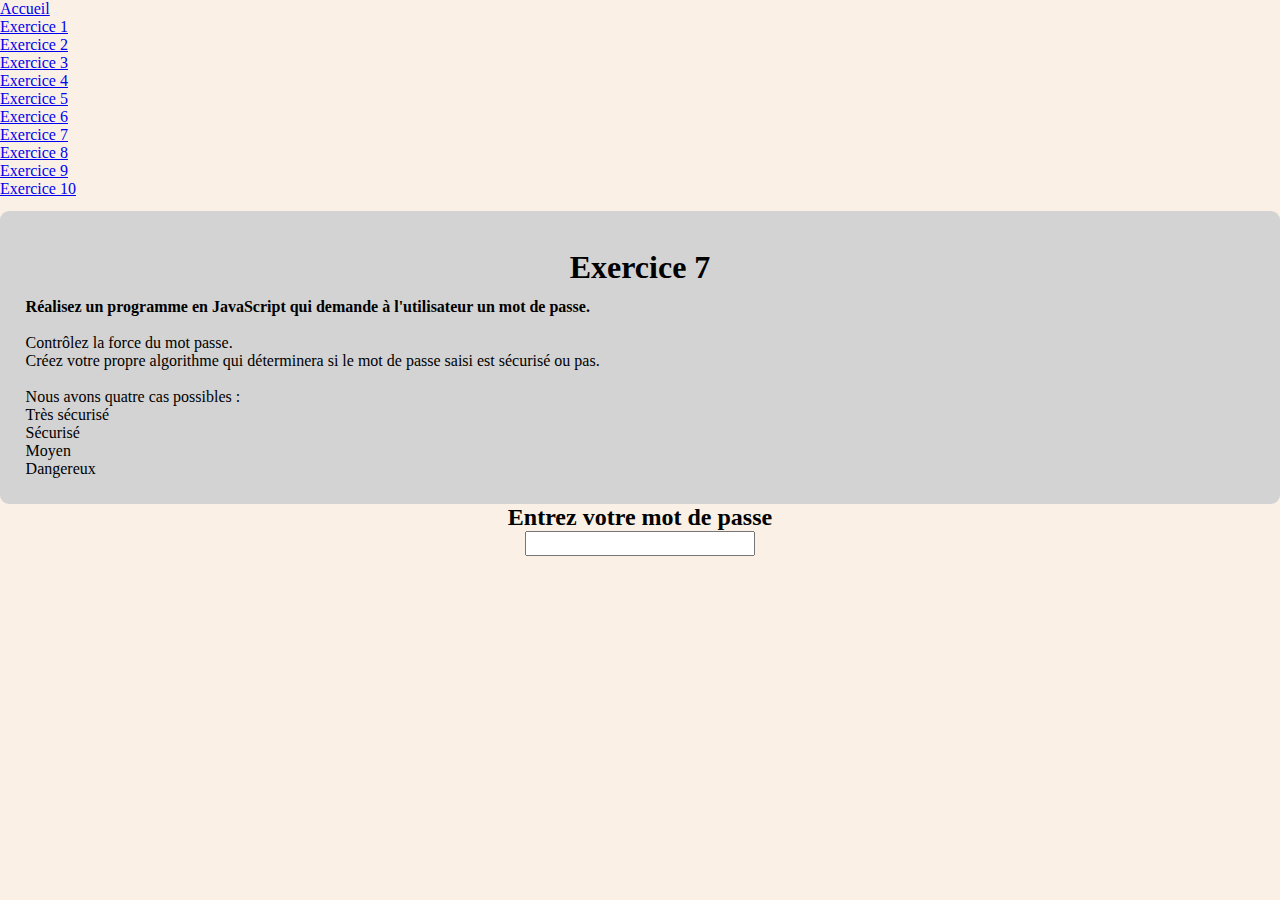
<file: Exo7.html>
<!DOCTYPE html>
<html lang="en">

<head>
    <meta charset="UTF-8">
    <meta name="viewport" content="width=device-width, initial-scale=1.0">
    <link href="https://cdn.jsdelivr.net/npm/bootstrap@5.1.3/dist/css/bootstrap.min.css" rel="stylesheet"
        integrity="sha384-1BmE4kWBq78iYhFldvKuhfTAU6auU8tT94WrHftjDbrCEXSU1oBoqyl2QvZ6jIW3" crossorigin="anonymous">
    <link rel="stylesheet" href="./css/style.css">
    <link rel="stylesheet" href="./css/exo7style.css">
    <link rel="shortcut icon" href="./images/lézard.png" type="image/x-icon">
    <title>Exercice 7</title>
</head>

<body>
    <header>
        <!--Barre de nav-->
        <nav class="navbar navbar-expand-lg navbar-light bg-success">
            <div class="container-fluid">
                <a class="navbar-brand" href="index.html">Accueil</a>
                <button class="navbar-toggler" type="button" data-bs-toggle="collapse" data-bs-target="#navbarNav"
                    aria-controls="navbarNav" aria-expanded="false" aria-label="Toggle navigation">
                    <span class="navbar-toggler-icon"></span>
                </button>
                <div class="collapse navbar-collapse" id="navbarNav">
                    <ul class="navbar-nav">

                        <li class="nav-item">
                            <a class="nav-link" href="Exo1.html">Exercice 1</a>
                        </li>
                        <li class="nav-item">
                            <a class="nav-link" href="Exo2.html">Exercice 2</a>
                        </li>
                        <li class="nav-item">
                            <a class="nav-link" href="Exo3.html">Exercice 3</a>
                        </li>
                        <li class="nav-item">
                            <a class="nav-link" href="Exo4.html">Exercice 4</a>
                        </li>
                        <li class="nav-item">
                            <a class="nav-link" href="Exo5.html">Exercice 5</a>
                        </li>
                        <li class="nav-item">
                            <a class="nav-link" href="Exo6.html">Exercice 6</a>
                        </li>
                        <li class="nav-item">
                            <a class="nav-link" href="Exo7.html">Exercice 7</a>
                        </li>
                        <li class="nav-item">
                            <a class="nav-link" href="Exo8.html">Exercice 8</a>
                        </li>
                        <li class="nav-item">
                            <a class="nav-link" href="Exo9.html">Exercice 9</a>
                        </li>
                        <li class="nav-item">
                            <a class="nav-link" href="Exo10.html">Exercice 10</a>
                        </li>

                    </ul>
                </div>
            </div>
        </nav>
    </header>
    <!--énoncer-->
    <div class="container">
        <h1>Exercice 7</h1>
        <p>
            <strong>Réalisez un programme en JavaScript qui demande à l'utilisateur un mot de passe.</strong><br>
            <br>
            Contrôlez la force du mot passe.<br>

            Créez votre propre algorithme qui déterminera si le mot de passe saisi est sécurisé ou pas.<br>
            <br>
            Nous avons quatre cas possibles :<br>
            Très sécurisé<br>
            Sécurisé<br>
            Moyen<br>
            Dangereux<br>
        </p>
    </div>

    <!--Début de l'exo-->

    <h2>Entrez votre mot de passe</h2>

    <div class="te">
        <input id="texte" type="text">
    </div>

    <!--Message de réponse-->
    <div id="message"></div>

    <script>
        "use strict"; // Oblige la déclaration des variables
        // Zone de déclaration des PROCEDURES ET FONCTIONS
        function VerifierPSW(event) {
            let regexMaj = new RegExp("[A-Z]");
            let regexMin = new RegExp("[a-z]");
            let regexChiffre = new RegExp("[0-9]");
            let regexSpecial = new RegExp("\\w");
            let message = document.getElementById("message");
            let compteur;
            let saisi = document.getElementById("texte").value;
            compteur = 0;

            if (regexMaj.test(saisi)) {
                compteur = compteur + 1;
            }
            if (regexMin.test(saisi)) {
                compteur = compteur + 1;
            }
            if (regexChiffre.test(saisi)) {
                compteur = compteur + 1;
            }
            if (regexSpecial.test(saisi)) {
                compteur = compteur + 1;
            }
            if (saisi.length < 8) {
                compteur = compteur - 1;
            }
            //case correspond au point du compteur ??
            //info sur switch = https://www.w3schools.com/js/js_switch.asp
            switch (compteur) {
                case 4:
                    message.innerHTML = '<div class="alert alert-success"><strong>Trés sécurisé !</strong></div>';

                    break;
                case 3:
                    message.innerHTML = '<div class="alert alert-success"><strong>Sécurisé !</strong></div>';
                    break;
                case 2:
                    message.innerHTML = '<div class="alert alert-warning"><strong>Moyen !</strong></div>';
                    break;
                case 1:
                    message.innerHTML = '<div class="alert alert-danger"><strong>Dangereux !</strong></div>';;
                    break;
                case 0:
                    message.innerHTML = '<div class="alert alert-danger"><strong>Dangereux !</strong></div>';
                    break;
                default:
                    message.innerHTML = '';
                    break;
            }
        }

        // Zone de déclaration des variables GLOBALES 
        // (celles du programme PRINCIPAL)

        // Se déclenche lorsque TOUTE LA PAGE est chargée (Style, images etc..)
        window.addEventListener('load', (event) => {
            // Le code de PROGRAMME PRINCIPAL
            let mot_de_passe = document.getElementById("texte");
            mot_de_passe.addEventListener("keyup", VerifierPSW, false);

        });

    </script>


    <script src="https://cdn.jsdelivr.net/npm/bootstrap@5.1.3/dist/js/bootstrap.bundle.min.js"
        integrity="sha384-ka7Sk0Gln4gmtz2MlQnikT1wXgYsOg+OMhuP+IlRH9sENBO0LRn5q+8nbTov4+1p"
        crossorigin="anonymous"></script>
</body>

</html>
</file>
<file: css/style.css>
/*Feuille de style pour la partie énnoncer des exo*/
* {
    margin: 0;
    padding: 0;

}

body {
    background-color: #FAF0E6;
}

h1 {
    text-align: center;
    margin-top: 1%;
    margin-bottom: 1%;
}

.container {
    background-color: lightgray;
    margin-top: 1%;
    padding: 2%;
    border-radius: 9px;
}
</file>
<file: css/exo1style.css>
/*Feuille de style pour exo1*/
#exo {
    background-color: #FF6347;
}


h2 {
    text-align: center;
}

form {
    text-align: center;
    font-size: larger;
}

.col1 {
    font-size: 1.5em;

}

select {
    text-align: center;

}

.col3 {
    font-size: 1.5em;

}

.col4 {
    text-align: center;
}

#message {
    text-align: center;
    padding-top: 2%;

}
</file>
<file: css/exo2style.css>
/*Feuille de style pour exo2*/
#exo {
    background-color: #FF6347;
}


h2 {
    text-align: center;
    margin-top: 2%;
}

#photo {
    text-align: center;
    font-size: 1.5em;
}

#nombreCopie {
    text-align: center;
    font-size: 1em;

}

#message {
    text-align: center;
    margin-top: 2%;
    border: 2px black solid;
    width: 50%;
    margin-left: 25%;
}
</file>
<file: css/exo3style.css>
/*Feuille de style pour exo3*/

#form {
    margin-top: 2%;
}



h2 {
    text-align: center;

}

.temps {
    text-align: center;
    font-size: 1.5em;
}

.zero {
    text-align: center;
    font-size: 2em;

}

#message {
    text-align: center;
    margin-top: 2%;
    margin-bottom: 5%;
    font-size: 2em;
}
</file>
<file: css/exo4style.css>
/*Feuille de style pour exo2*/

#form {
    margin-top: 2%;
}



h2 {
    text-align: center;

}

.texte {
    text-align: center;
    font-size: 1.1em;
}

.zero {
    text-align: center;
    font-size: 2em;

}

#message {
    text-align: center;
    margin-top: 2%;
    margin-bottom: 5%;
    font-size: 2em;
}

#billets {
    margin-left: 5%;
    margin-bottom: 10%;
}

#billetDix,
#billetCinq,
#billetUn {
    text-align: center;
    font-size: 2.5em;
}
</file>
<file: css/exo5style.css>
/*Feuille de style pour exo5*/

#form {
    margin-top: 2%;
}



h2 {
    text-align: center;

}

.texte {
    text-align: center;
    font-size: 1.1em;
}

.zero {
    text-align: center;
    font-size: 2em;

}

#message {
    text-align: center;
    margin-top: 2%;
    margin-bottom: 5%;
    font-size: 2em;
}

#billets {
    margin-left: 5%;
    margin-bottom: 10%;
}

#billetDix,
#billetCinq,
#billetUn {
    text-align: center;
    font-size: 2.5em;
}
</file>
<file: css/exo7style.css>
/*Feuille de style pour exo7*/

#form {
    margin-top: 2%;
}



h2 {
    text-align: center;

}

.te {

    text-align: center;
}


#texte {
    text-align: center;
    font-size: 1.1em;

}


#message {
    text-align: center;
    margin-top: 2%;
    margin-bottom: 5%;
    font-size: 2em;
}
</file>
